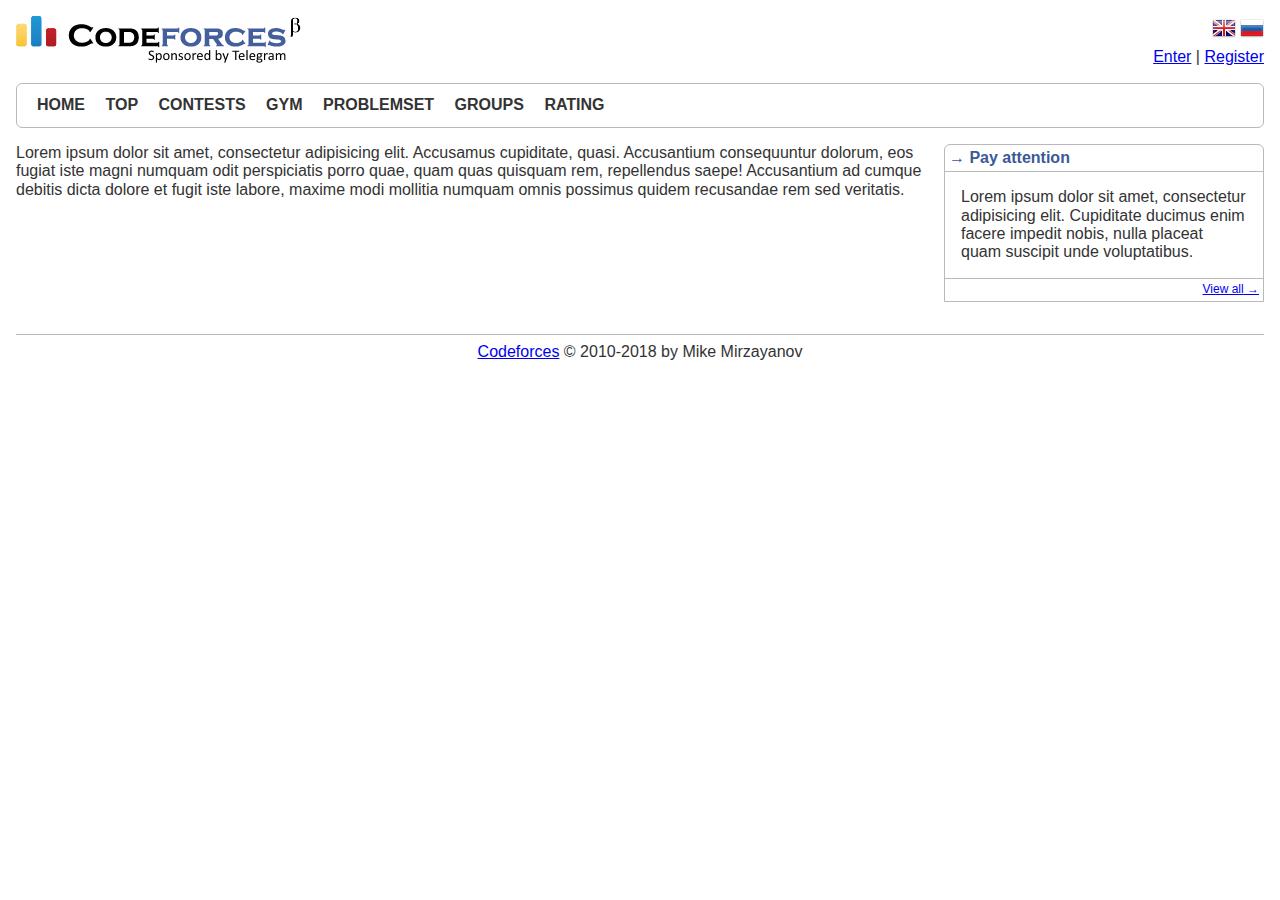
<file: hw2/_layout/index.html>
<!DOCTYPE html>
<html lang="en">
<head>
    <meta charset="UTF-8">
    <title>Codeforces</title>
    <link rel="stylesheet" type="text/css" href="css/normalize.css">
    <link rel="stylesheet" type="text/css" href="css/style.css">
</head>
<body>
<header>
    <a href="/"><img src="img/logo.png" alt="Codeforces" title="Codeforces"/></a>
    <div class="languages">
        <a href="#"><img src="img/gb.png" alt="In English" title="In English"/></a>
        <a href="#"><img src="img/ru.png" alt="In Russian" title="In Russian"/></a>
    </div>
    <div class="enter-or-register-box">
        <a href="#">Enter</a>
        |
        <a href="#">Register</a>
    </div>
    <nav>
        <ul>
            <li><a href="#">Home</a></li>
            <li><a href="#">Top</a></li>
            <li><a href="#">Contests</a></li>
            <li><a href="#">Gym</a></li>
            <li><a href="#">Problemset</a></li>
            <li><a href="#">Groups</a></li>
            <li><a href="#">Rating</a></li>
        </ul>
    </nav>
</header>
<div class="middle">
    <aside>
        <section>
            <div class="header">
                Pay attention
            </div>
            <div class="body">
                Lorem ipsum dolor sit amet, consectetur adipisicing elit. Cupiditate ducimus enim facere impedit nobis,
                nulla placeat quam suscipit unde voluptatibus.
            </div>
            <div class="footer">
                <a href="#">View all</a>
            </div>
        </section>
    </aside>
    <main>
        Lorem ipsum dolor sit amet, consectetur adipisicing elit. Accusamus cupiditate, quasi. Accusantium consequuntur
        dolorum, eos fugiat iste magni numquam odit perspiciatis porro quae, quam quas quisquam rem, repellendus saepe!
        Accusantium ad cumque debitis dicta dolore et fugit iste labore, maxime modi mollitia numquam omnis possimus
        quidem recusandae rem sed veritatis.
    </main>
</div>
<footer>
    <a href="#">Codeforces</a> &copy; 2010-2018 by Mike Mirzayanov
</footer>
</body>
</html>
</file>
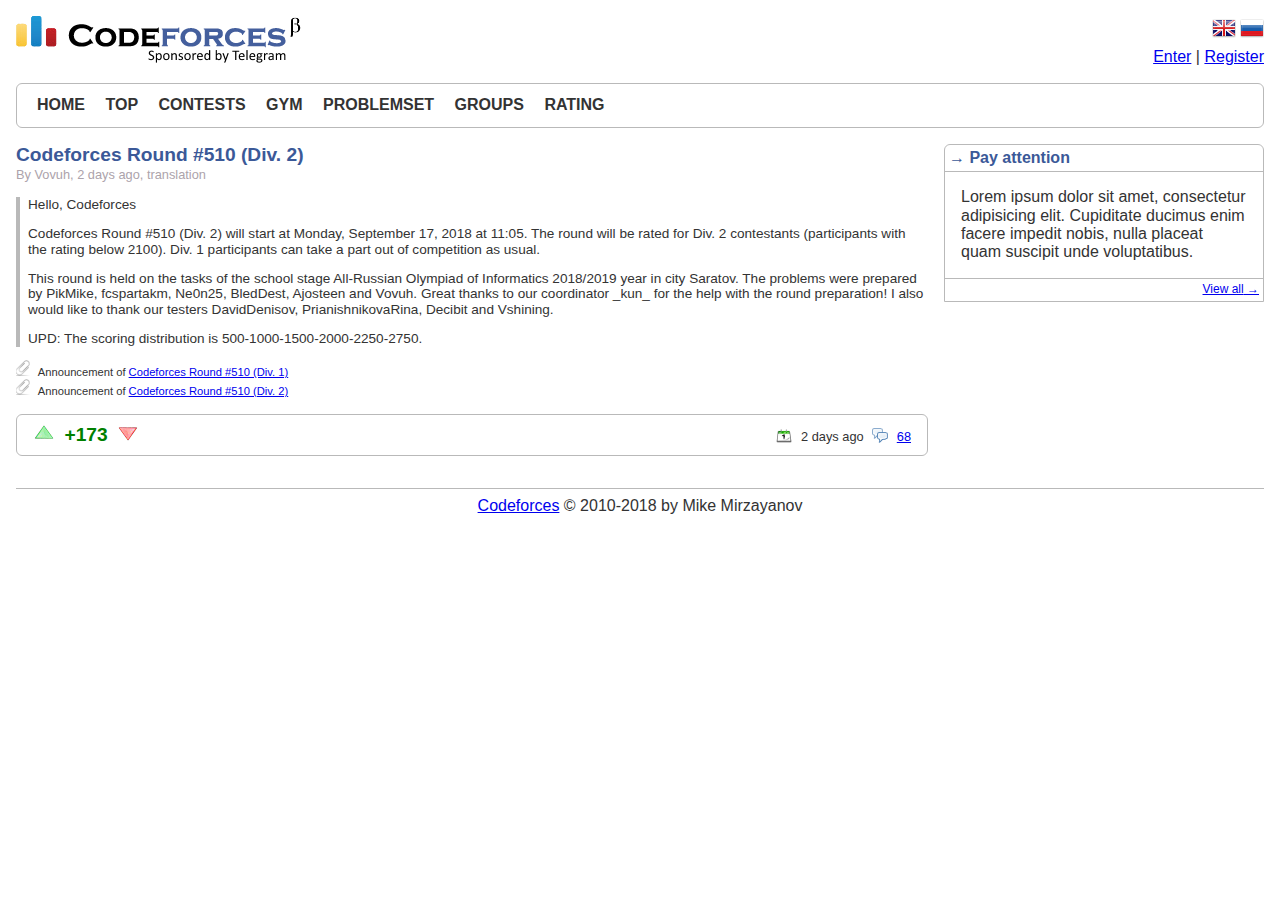
<file: hw2/blog/index.html>
<!DOCTYPE html>
<html lang="en">
<head>
    <meta charset="UTF-8">
    <title>Codeforces</title>
    <link rel="stylesheet" type="text/css" href="css/normalize.css">
    <link rel="stylesheet" type="text/css" href="css/style.css">
</head>
<body>
<header>
    <a href="/"><img src="img/logo.png" alt="Codeforces" title="Codeforces"/></a>
    <div class="languages">
        <a href="#"><img src="img/gb.png" alt="In English" title="In English"/></a>
        <a href="#"><img src="img/ru.png" alt="In Russian" title="In Russian"/></a>
    </div>
    <div class="enter-or-register-box">
        <a href="#">Enter</a>
        |
        <a href="#">Register</a>
    </div>
    <nav>
        <ul>
            <li><a href="#">Home</a></li>
            <li><a href="#">Top</a></li>
            <li><a href="#">Contests</a></li>
            <li><a href="#">Gym</a></li>
            <li><a href="#">Problemset</a></li>
            <li><a href="#">Groups</a></li>
            <li><a href="#">Rating</a></li>
        </ul>
    </nav>
</header>
<div class="middle">
    <aside>
        <section>
            <div class="header">
                Pay attention
            </div>
            <div class="body">
                Lorem ipsum dolor sit amet, consectetur adipisicing elit. Cupiditate ducimus enim facere impedit nobis,
                nulla placeat quam suscipit unde voluptatibus.
            </div>
            <div class="footer">
                <a href="#">View all</a>
            </div>
        </section>
    </aside>
    <main>
        <article>
            <div class="title">Codeforces Round #510 (Div. 2)</div>
            <div class="information">By Vovuh, 2 days ago, translation</div>
            <div class="body">
                <p>Hello, Codeforces</p>
                <p>Codeforces Round #510 (Div. 2) will start at Monday, September 17, 2018 at 11:05. The round will be
                    rated for Div. 2 contestants (participants with the rating below 2100). Div. 1 participants can take
                    a part out of competition as usual.</p>
                <p>This round is held on the tasks of the school stage All-Russian Olympiad of Informatics 2018/2019
                    year in city Saratov. The problems were prepared by PikMike, fcspartakm, Ne0n25, BledDest, Ajosteen
                    and Vovuh. Great thanks to our coordinator _kun_ for the help with the round preparation! I also
                    would like to thank our testers DavidDenisov, PrianishnikovaRina, Decibit and Vshining.</p>
                <p>UPD: The scoring distribution is 500-1000-1500-2000-2250-2750.</p>
            </div>
            <ul class="attachment">
                <li>Announcement of <a href="#">Codeforces Round #510 (Div. 1)</a></li>
                <li>Announcement of <a href="#">Codeforces Round #510 (Div. 2)</a></li>
            </ul>
            <div class="footer">
                <div class="left">
                    <img src="img/voteup.png" title="Vote Up" alt="Vote Up"/>
                    <span class="positive-score">+173</span>
                    <img src="img/votedown.png" title="Vote Down" alt="Vote Down"/>
                </div>
                <div class="right">
                    <img src="img/date_16x16.png" title="Publish Time" alt="Publish Time"/>
                    2 days ago
                    <img src="img/comments_16x16.png" title="Comments" alt="Comments"/>
                    <a href="#">68</a>
                </div>
            </div>
        </article>
    </main>

</div>
<footer>
    <a href="#">Codeforces</a> &copy; 2010-2018 by Mike Mirzayanov
</footer>
</body>
</html>
</file>
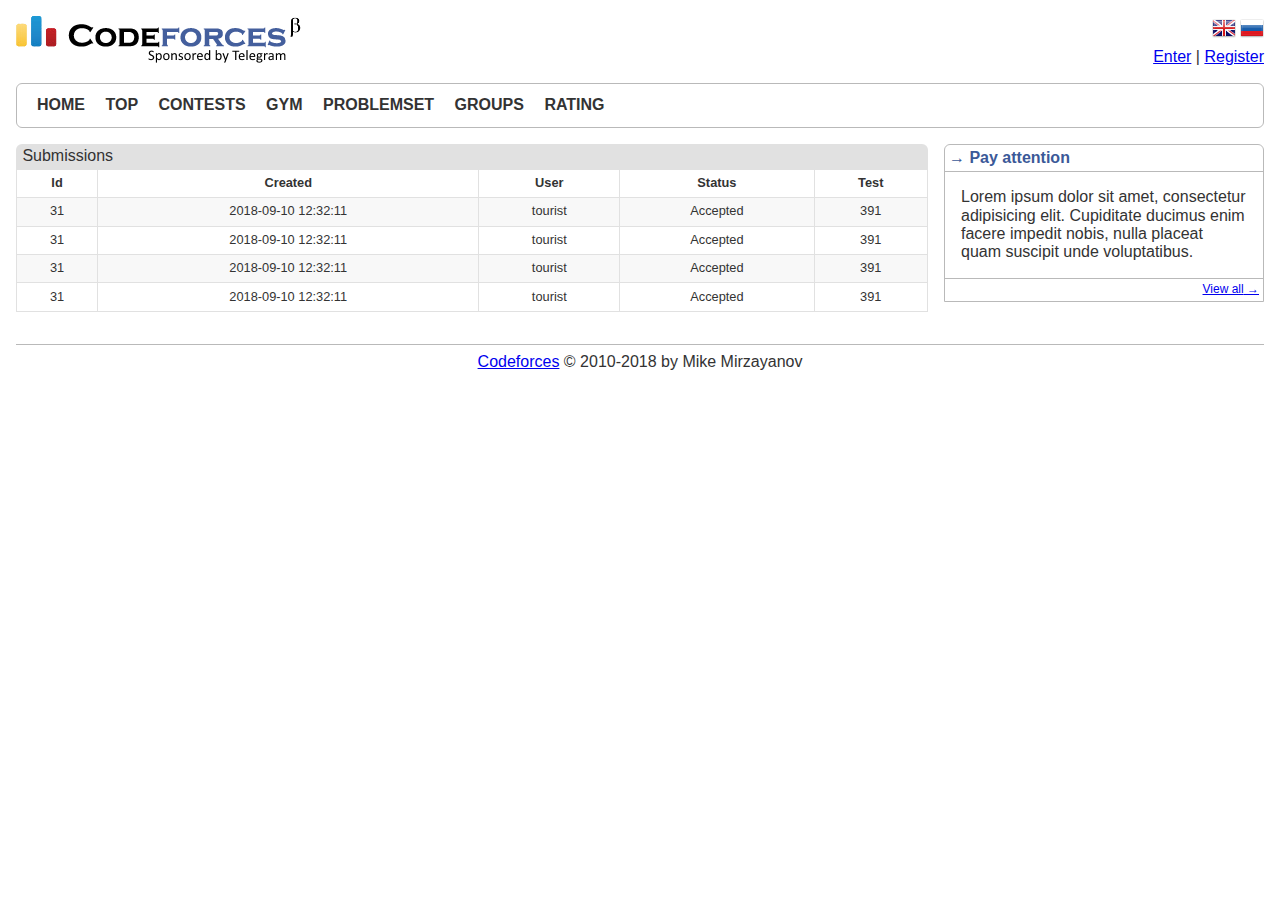
<file: hw2/datable/index.html>
<!DOCTYPE html>
<html lang="en">
<head>
    <meta charset="UTF-8">
    <title>Codeforces</title>
    <link rel="stylesheet" type="text/css" href="css/normalize.css">
    <link rel="stylesheet" type="text/css" href="css/style.css">
</head>
<body>
<header>
    <a href="/"><img src="img/logo.png" alt="Codeforces" title="Codeforces"/></a>
    <div class="languages">
        <a href="#"><img src="img/gb.png" alt="In English" title="In English"/></a>
        <a href="#"><img src="img/ru.png" alt="In Russian" title="In Russian"/></a>
    </div>
    <div class="enter-or-register-box">
        <a href="#">Enter</a>
        |
        <a href="#">Register</a>
    </div>
    <nav>
        <ul>
            <li><a href="#">Home</a></li>
            <li><a href="#">Top</a></li>
            <li><a href="#">Contests</a></li>
            <li><a href="#">Gym</a></li>
            <li><a href="#">Problemset</a></li>
            <li><a href="#">Groups</a></li>
            <li><a href="#">Rating</a></li>
        </ul>
    </nav>
</header>
<div class="middle">
    <aside>
        <section>
            <div class="header">
                Pay attention
            </div>
            <div class="body">
                Lorem ipsum dolor sit amet, consectetur adipisicing elit. Cupiditate ducimus enim facere impedit nobis,
                nulla placeat quam suscipit unde voluptatibus.
            </div>
            <div class="footer">
                <a href="#">View all</a>
            </div>
        </section>
    </aside>
    <main>
        <div class="datatable">
            <div class="caption">Submissions</div>
            <table>
                <thead>
                <tr>
                    <th>Id</th>
                    <th>Created</th>
                    <th>User</th>
                    <th>Status</th>
                    <th>Test</th>
                </tr>
                </thead>
                <tbody>
                <tr>
                    <td>31</td>
                    <td>2018-09-10 12:32:11</td>
                    <td>tourist</td>
                    <td>Accepted</td>
                    <td>391</td>
                </tr>
                <tr>
                    <td>31</td>
                    <td>2018-09-10 12:32:11</td>
                    <td>tourist</td>
                    <td>Accepted</td>
                    <td>391</td>
                </tr>
                <tr>
                    <td>31</td>
                    <td>2018-09-10 12:32:11</td>
                    <td>tourist</td>
                    <td>Accepted</td>
                    <td>391</td>
                </tr>
                <tr>
                    <td>31</td>
                    <td>2018-09-10 12:32:11</td>
                    <td>tourist</td>
                    <td>Accepted</td>
                    <td>391</td>
                </tr>
                </tbody>
            </table>
        </div>
    </main>

</div>
<footer>
    <a href="#">Codeforces</a> &copy; 2010-2018 by Mike Mirzayanov
</footer>
</body>
</html>
</file>
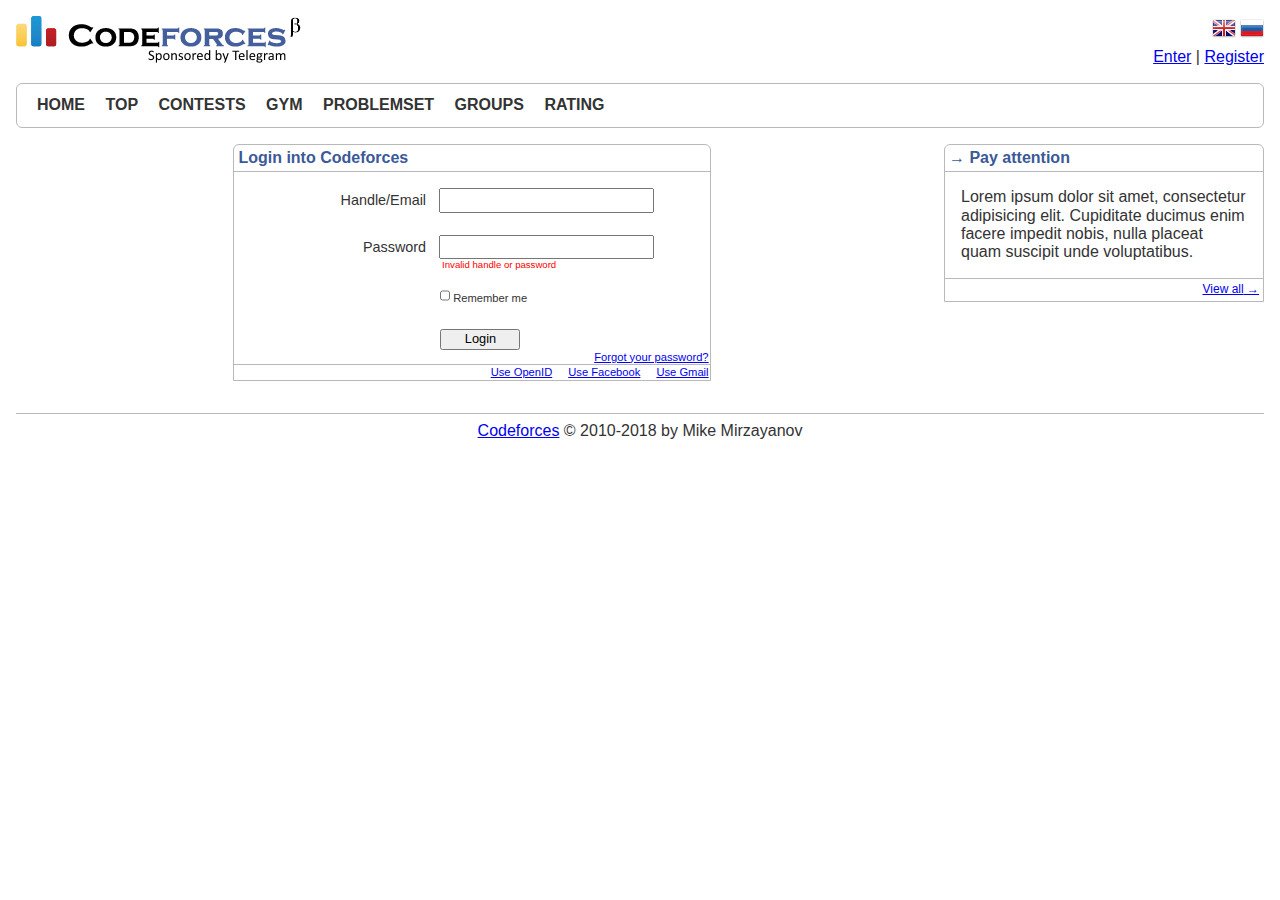
<file: hw2/form/index.html>
<!DOCTYPE html>
<html lang="en">
<head>
    <meta charset="UTF-8">
    <title>Codeforces</title>
    <link rel="stylesheet" type="text/css" href="css/normalize.css">
    <link rel="stylesheet" type="text/css" href="css/style.css">
</head>
<body>
<header>
    <a href="/"><img src="img/logo.png" alt="Codeforces" title="Codeforces"/></a>
    <div class="languages">
        <a href="#"><img src="img/gb.png" alt="In English" title="In English"/></a>
        <a href="#"><img src="img/ru.png" alt="In Russian" title="In Russian"/></a>
    </div>
    <div class="enter-or-register-box">
        <a href="#">Enter</a>
        |
        <a href="#">Register</a>
    </div>
    <nav>
        <ul>
            <li><a href="#">Home</a></li>
            <li><a href="#">Top</a></li>
            <li><a href="#">Contests</a></li>
            <li><a href="#">Gym</a></li>
            <li><a href="#">Problemset</a></li>
            <li><a href="#">Groups</a></li>
            <li><a href="#">Rating</a></li>
        </ul>
    </nav>
</header>
<div class="middle">
    <aside>
        <section>
            <div class="header">
                Pay attention
            </div>
            <div class="body">
                Lorem ipsum dolor sit amet, consectetur adipisicing elit. Cupiditate ducimus enim facere impedit nobis,
                nulla placeat quam suscipit unde voluptatibus.
            </div>
            <div class="footer">
                <a href="#">View all</a>
            </div>
        </section>
    </aside>
    <main>
        <div class="login-form-box">
            <div class="header">Login into Codeforces</div>
            <div class="body">
                <form method="post" action=".">
                    <div class="field">
                        <div class="name">
                            <label for="handleOrEmail">Handle/Email</label>
                        </div>
                        <div class="value">
                            <input id="handleOrEmail"/>
                        </div>
                    </div>
                    <div class="field">
                        <div class="name">
                            <label for="password">Password</label>
                        </div>
                        <div class="value">
                            <input id="password" type="password"/>
                        </div>
                        <div class="error">
                            Invalid handle or password
                        </div>
                    </div>
                    <div class="checkbox-field">
                        <input type="checkbox" id="remember">
                        <label for="remember">Remember me</label>
                    </div>
                    <div class="button-field">
                        <input type="submit" value="Login">
                    </div>
                    <div class="links">
                        <a href="#">Forgot your password?</a>
                    </div>
                </form>
            </div>
            <div class="footer">
                <a href="#">Use Gmail</a>
                <a href="#">Use Facebook</a>
                <a href="#">Use OpenID</a>
            </div>
        </div>
    </main>

</div>
<footer>
    <a href="#">Codeforces</a> &copy; 2010-2018 by Mike Mirzayanov
</footer>
</body>
</html>
</file>
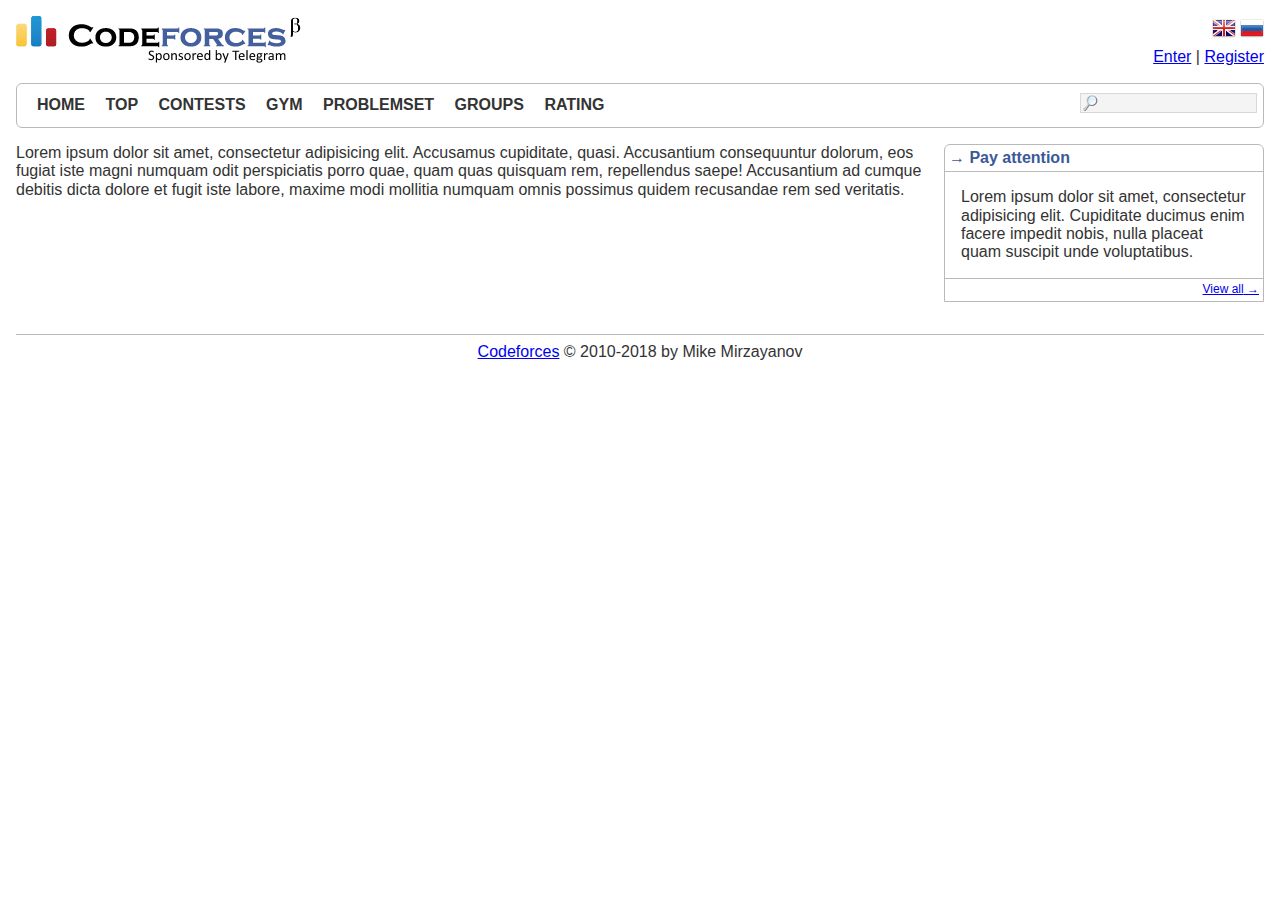
<file: hw2/search/index.html>
<!DOCTYPE html>
<html lang="en">
<head>
    <meta charset="UTF-8">
    <title>Codeforces</title>
    <link rel="stylesheet" type="text/css" href="css/normalize.css">
    <link rel="stylesheet" type="text/css" href="css/style.css">
</head>
<body>
<header>
    <a href="/"><img src="img/logo.png" alt="Codeforces" title="Codeforces"/></a>
    <div class="languages">
        <a href="#"><img src="img/gb.png" alt="In English" title="In English"/></a>
        <a href="#"><img src="img/ru.png" alt="In Russian" title="In Russian"/></a>
    </div>
    <div class="enter-or-register-box">
        <a href="#">Enter</a>
        |
        <a href="#">Register</a>
    </div>
    <nav>
        <ul>
            <li><a href="#">Home</a></li>
            <li><a href="#">Top</a></li>
            <li><a href="#">Contests</a></li>
            <li><a href="#">Gym</a></li>
            <li><a href="#">Problemset</a></li>
            <li><a href="#">Groups</a></li>
            <li><a href="#">Rating</a></li>
        </ul>
        <form class="search" method="get" action="#">
            <input title="Search">
        </form>
    </nav>
</header>
<div class="middle">
    <aside>
        <section>
            <div class="header">
                Pay attention
            </div>
            <div class="body">
                Lorem ipsum dolor sit amet, consectetur adipisicing elit. Cupiditate ducimus enim facere impedit nobis,
                nulla placeat quam suscipit unde voluptatibus.
            </div>
            <div class="footer">
                <a href="#">View all</a>
            </div>
        </section>
    </aside>
    <main>
        Lorem ipsum dolor sit amet, consectetur adipisicing elit. Accusamus cupiditate, quasi. Accusantium consequuntur
        dolorum, eos fugiat iste magni numquam odit perspiciatis porro quae, quam quas quisquam rem, repellendus saepe!
        Accusantium ad cumque debitis dicta dolore et fugit iste labore, maxime modi mollitia numquam omnis possimus
        quidem recusandae rem sed veritatis.
    </main>
</div>
<footer>
    <a href="#">Codeforces</a> &copy; 2010-2018 by Mike Mirzayanov
</footer>
</body>
</html>
</file>
<file: hw2/_layout/css/style.css>
:root {
    --border-color: rgb(185, 185, 185);
    --border-radius: 6px;
    --black-color: #333;
    --caption-color: #3B5998;
    color: var(--black-color);
    font-family: Verdana, sans-serif;
    font-size: 16px;
}

html {
    padding: 1rem;
    min-width: 600px;
    max-width: 1280px;
    margin: 0 auto;
}

@media (max-width: 1024px) {
    :root {
        font-size: 14px;
    }
}

@media (max-width: 800px) {
    :root {
        font-size: 12px;
    }
}

header {
    position: relative;
}

header .languages {
    position: absolute;
    top: 0;
    right: 0;
}

header .enter-or-register-box {
    position: absolute;
    top: 32px;
    right: 0;
}

header nav {
    border: 1px solid var(--border-color);
    border-radius: var(--border-radius);
    padding: 0.75rem 0.25rem;
    margin-top: 1rem;
}

header nav ul {
    margin: 0;
    padding: 0;
}

header nav ul li {
    display: inline;
    margin-left: 1rem;
}

header nav ul li a {
    text-decoration: none;
    color: var(--black-color);
    font-family: "Arial Narrow", sans-serif;
    font-weight: bold;
    text-transform: uppercase;
}

.middle {
    margin-top: 1rem;
    overflow: auto;
}

aside {
    float: right;
    width: 20rem;
}

main {
    margin-right: 21rem;
}

footer {
    margin-top: 2rem;
    border-top: 1px solid var(--border-color);
    padding-top: 0.5rem;
    text-align: center;
}

aside section {
    border: 1px solid var(--border-color);
    border-top-left-radius: var(--border-radius);
    border-top-right-radius: var(--border-radius);
}

aside section .header {
    border-bottom: 1px solid var(--border-color);
    padding: 0.25rem;
    font-weight: bold;
    color: var(--caption-color);
}

aside section .header:before {
    content: "→";
}

aside section .body {
    padding: 1rem;
}

aside section .footer {
    border-top: 1px solid var(--border-color);
    overflow: auto;
    padding: 0.25rem;
}

aside section .footer a {
    float: right;
    font-size: 0.75rem;
}

aside section .footer a:after {
    content: " →";
}
</file>
<file: hw2/blog/css/style.css>
:root {
    --border-color: rgb(185, 185, 185);
    --border-radius: 6px;
    --black-color: #333;
    --caption-color: #3B5998;
    color: var(--black-color);
    font-family: Verdana, sans-serif;
    font-size: 16px;
}

html {
    padding: 1rem;
    min-width: 600px;
    max-width: 1280px;
    margin: 0 auto;
}

@media (max-width: 1024px) {
    :root {
        font-size: 14px;
    }
}

@media (max-width: 800px) {
    :root {
        font-size: 12px;
    }
}

header {
    position: relative;
}

header .languages {
    position: absolute;
    top: 0;
    right: 0;
}

header .enter-or-register-box {
    position: absolute;
    top: 32px;
    right: 0;
}

header nav {
    border: 1px solid var(--border-color);
    border-radius: var(--border-radius);
    padding: 0.75rem 0.25rem;
    margin-top: 1rem;
}

header nav ul {
    margin: 0;
    padding: 0;
}

header nav ul li {
    display: inline;
    margin-left: 1rem;
}

header nav ul li a {
    text-decoration: none;
    color: var(--black-color);
    font-family: "Arial Narrow", sans-serif;
    font-weight: bold;
    text-transform: uppercase;
}

.middle {
    margin-top: 1rem;
    overflow: auto;
}

main article .title {
    font-size: larger;
    font-weight: bold;
    color: var(--caption-color);
}

main article .information {
    color: #aca3ab;
    font-size: 0.8em;
    padding-top: 0.2em;
}

main article .body {
    font-size: 0.85em;
    border-left: 4px solid #b9b9b9;
    padding-left: 0.5rem;
}

main article .attachment {
    list-style-image: url("./../img/paperclip-16x16.png");
    font-size: 0.7rem;
    padding-left: calc(17px + 0.3rem);
}

main article .attachment li {
}

main article .footer {
    position: relative;
    margin-top: 1rem;
    border: 1px solid var(--border-color);
    border-radius: var(--border-radius);
    height: 2.5em;
    vertical-align: middle;
}

main article .footer .left {
    position: absolute;
    top: 0.45rem;
    left: 1rem;
    display: inline;
    float: left;
}


main article .footer .right {
    position: absolute;
    top: 0.6rem;
    right: 1rem;
    display: inline;
    float: right;
    font-size: 0.8rem;
}

main article .footer .left .positive-score {
    position: relative;
    top:-0.2rem;
    color: green;
    font-size: larger;
    font-weight: bold;
    margin: 0 5px;
}

main article .footer .right img {
    position: relative;
    top: 0.2rem;
    margin-left: 5px;
    margin-right: 5px;
}

aside {
    float: right;
    width: 20rem;
}

main {
    margin-right: 21rem;
}

footer {
    margin-top: 2rem;
    border-top: 1px solid var(--border-color);
    padding-top: 0.5rem;
    text-align: center;
}

aside section {
    border: 1px solid var(--border-color);
    border-top-left-radius: var(--border-radius);
    border-top-right-radius: var(--border-radius);
}

aside section .header {
    border-bottom: 1px solid var(--border-color);
    padding: 0.25rem;
    font-weight: bold;
    color: var(--caption-color);
}

aside section .header:before {
    content: "→";
}

aside section .body {
    padding: 1rem;
}

aside section .footer {
    border-top: 1px solid var(--border-color);
    overflow: auto;
    padding: 0.25rem;
}

aside section .footer a {
    float: right;
    font-size: 0.75rem;
}

aside section .footer a:after {
    content: " →";
}
</file>
<file: hw2/datable/css/style.css>
:root {
    --border-color: rgb(185, 185, 185);
    --border-radius: 6px;
    --black-color: #333;
    --caption-color: #3B5998;
    color: var(--black-color);
    font-family: Verdana, sans-serif;
    font-size: 16px;
}

html {
    padding: 1rem;
    min-width: 600px;
    max-width: 1280px;
    margin: 0 auto;
}

@media (max-width: 1024px) {
    :root {
        font-size: 14px;
    }
}

@media (max-width: 800px) {
    :root {
        font-size: 12px;
    }
}

header {
    position: relative;
}

header .languages {
    position: absolute;
    top: 0;
    right: 0;
}

header .enter-or-register-box {
    position: absolute;
    top: 32px;
    right: 0;
}

header nav {
    border: 1px solid var(--border-color);
    border-radius: var(--border-radius);
    padding: 0.75rem 0.25rem;
    margin-top: 1rem;
}

header nav ul {
    margin: 0;
    padding: 0;
}

header nav ul li {
    display: inline;
    margin-left: 1rem;
}

header nav ul li a {
    text-decoration: none;
    color: var(--black-color);
    font-family: "Arial Narrow", sans-serif;
    font-weight: bold;
    text-transform: uppercase;
}

.middle {
    margin-top: 1rem;
    overflow: auto;
}

main .datatable .caption {
    background: #e1e1e1;
    border-top-left-radius: var(--border-radius);
    border-top-right-radius: var(--border-radius);
    padding: 0.2rem 0.4rem 0.2rem 0.4rem;
}

main .datatable table {
    border-collapse: collapse;
    width: 100%;
    text-align: center;
}

main .datatable table thead tr th,
main .datatable table tbody tr td {
    border: 1px solid #e1e1e1;
    padding: 0.4rem;
    font-size: 0.8rem;
}

main .datatable table tbody tr:nth-child(odd)  {
    background: #f8f8f8;
}

aside {
    float: right;
    width: 20rem;
}

main {
    margin-right: 21rem;
}

footer {
    margin-top: 2rem;
    border-top: 1px solid var(--border-color);
    padding-top: 0.5rem;
    text-align: center;
}

aside section {
    border: 1px solid var(--border-color);
    border-top-left-radius: var(--border-radius);
    border-top-right-radius: var(--border-radius);
}

aside section .header {
    border-bottom: 1px solid var(--border-color);
    padding: 0.25rem;
    font-weight: bold;
    color: var(--caption-color);
}

aside section .header:before {
    content: "→";
}

aside section .body {
    padding: 1rem;
}

aside section .footer {
    border-top: 1px solid var(--border-color);
    overflow: auto;
    padding: 0.25rem;
}

aside section .footer a {
    float: right;
    font-size: 0.75rem;
}

aside section .footer a:after {
    content: " →";
}
</file>
<file: hw2/form/css/style.css>
:root {
    --border-color: rgb(185, 185, 185);
    --border-radius: 6px;
    --black-color: #333;
    --caption-color: #3B5998;
    color: var(--black-color);
    font-family: Verdana, sans-serif;
    font-size: 16px;
}

html {
    padding: 1rem;
    min-width: 600px;
    max-width: 1280px;
    margin: 0 auto;
}

@media (max-width: 1024px) {
    :root {
        font-size: 14px;
    }
}

@media (max-width: 800px) {
    :root {
        font-size: 12px;
    }
}

header {
    position: relative;
}

header .languages {
    position: absolute;
    top: 0;
    right: 0;
}

header .enter-or-register-box {
    position: absolute;
    top: 32px;
    right: 0;
}

header nav {
    border: 1px solid var(--border-color);
    border-radius: var(--border-radius);
    padding: 0.75rem 0.25rem;
    margin-top: 1rem;
}

header nav ul {
    margin: 0;
    padding: 0;
}

header nav ul li {
    display: inline;
    margin-left: 1rem;
}

header nav ul li a {
    text-decoration: none;
    color: var(--black-color);
    font-family: "Arial Narrow", sans-serif;
    font-weight: bold;
    text-transform: uppercase;
}

.middle {
    margin-top: 1rem;
    overflow: auto;
}

aside {
    float: right;
    width: 20rem;
}

main {
    margin-right: 21rem;
}

main .login-form-box {
    width: 29.7rem;
    margin: auto;
    border: 1px solid var(--border-color);
    border-top-left-radius: var(--border-radius);
    border-top-right-radius: var(--border-radius);
}

main .login-form-box .header {
    padding: 0.25rem;
    font-weight: bold;
    color: var(--caption-color);
}

main .login-form-box .body {
    border-top: 1px solid var(--border-color);
    border-bottom: 1px solid var(--border-color);
}

main .login-form-box .body form .field {
    margin-top: 0.5rem;
    margin-bottom: 1rem;
}

main .login-form-box .body form .field .name {
    display: inline-block;
    width: 40%;
    text-align: right;
    font-size: 0.9rem;
}

main .login-form-box .body form .field .value {
    display: inline-block;
    margin-left: 0.5rem;
}



main .login-form-box .body form .field {
    padding: 0.5rem;
    text-align: left;
    height: 0.9rem;
}

main .login-form-box .body form .field .error {
    margin-left: calc(40% + 1rem);
    color: red;
    font-size: 0.6rem;
}

main .login-form-box .body form  .checkbox-field {
    margin: 2rem 0 1.5rem calc(40% + 1rem);
    font-size: 0.7rem;
}

#remember {
    width: 0.6rem;
}

main .login-form-box .body form .button-field {
    margin-left: calc(40% + 1rem);
    margin-top: 1rem;
    font-size: 0.8rem;
}

main .login-form-box .body form .button-field input {
    width: 5rem;
}

main .login-form-box .body form .links {
    text-align: right;
    margin: 1px;
    font-size: 0.7rem;
}

main .login-form-box .footer {
    overflow: hidden;
    margin: 1px 1px 1px 1px;
}

main .login-form-box .footer a {
    float: right;
    margin-left: 1rem;
    font-size: 0.7rem;
}

footer {
    margin-top: 2rem;
    border-top: 1px solid var(--border-color);
    padding-top: 0.5rem;
    text-align: center;
}

aside section {
    border: 1px solid var(--border-color);
    border-top-left-radius: var(--border-radius);
    border-top-right-radius: var(--border-radius);
}

aside section .header {
    border-bottom: 1px solid var(--border-color);
    padding: 0.25rem;
    font-weight: bold;
    color: var(--caption-color);
}

aside section .header:before {
    content: "→";
}

aside section .body {
    padding: 1rem;
}

aside section .footer {
    border-top: 1px solid var(--border-color);
    overflow: auto;
    padding: 0.25rem;
}

aside section .footer a {
    float: right;
    font-size: 0.75rem;
}

aside section .footer a:after {
    content: " →";
}
</file>
<file: hw2/search/css/style.css>
:root {
    --border-color: rgb(185, 185, 185);
    --border-radius: 6px;
    --black-color: #333;
    --caption-color: #3B5998;
    color: var(--black-color);
    font-family: Verdana, sans-serif;
    font-size: 16px;
}

html {
    padding: 1rem;
    min-width: 600px;
    max-width: 1280px;
    margin: 0 auto;
}

@media (max-width: 1024px) {
    :root {
        font-size: 14px;
    }
}

@media (max-width: 800px) {
    :root {
        font-size: 12px;
    }
}

header {
    position: relative;
}

header .languages {
    position: absolute;
    top: 0;
    right: 0;
}

header .enter-or-register-box {
    position: absolute;
    top: 32px;
    right: 0;
}

header nav {
    border: 1px solid var(--border-color);
    border-radius: var(--border-radius);
    padding: 0.75rem 0.25rem;
    margin-top: 1rem;
}

header nav ul {
    margin: 0;
    padding: 0;
    display: inline;
}

header nav ul li {
    display: inline;
    margin-left: 1rem;
}

header nav ul li a {
    text-decoration: none;
    color: var(--black-color);
    font-family: "Arial Narrow", sans-serif;
    font-weight: bold;
    text-transform: uppercase;
}

header nav .search {
    float: right;
    display: inline;
    margin-right: 2px;
    margin-top: -0.2rem;
}

header nav .search input {
    border: 1px solid #d8d8d8;
    background: #f4f4f4 url("./../img/search-16x16.png") 2px 1px no-repeat;
    font-size: 0.8rem;
    height: 16px;
    width: 12em;
    padding: 1px 1px 1px 20px;
    outline-color: #8fb1e8;
}

.middle {
    margin-top: 1rem;
    overflow: auto;
}

aside {
    float: right;
    width: 20rem;
}

main {
    margin-right: 21rem;
}

footer {
    margin-top: 2rem;
    border-top: 1px solid var(--border-color);
    padding-top: 0.5rem;
    text-align: center;
}

aside section {
    border: 1px solid var(--border-color);
    border-top-left-radius: var(--border-radius);
    border-top-right-radius: var(--border-radius);
}

aside section .header {
    border-bottom: 1px solid var(--border-color);
    padding: 0.25rem;
    font-weight: bold;
    color: var(--caption-color);
}

aside section .header:before {
    content: "→";
}

aside section .body {
    padding: 1rem;
}

aside section .footer {
    border-top: 1px solid var(--border-color);
    overflow: auto;
    padding: 0.25rem;
}

aside section .footer a {
    float: right;
    font-size: 0.75rem;
}

aside section .footer a:after {
    content: " →";
}
</file>
